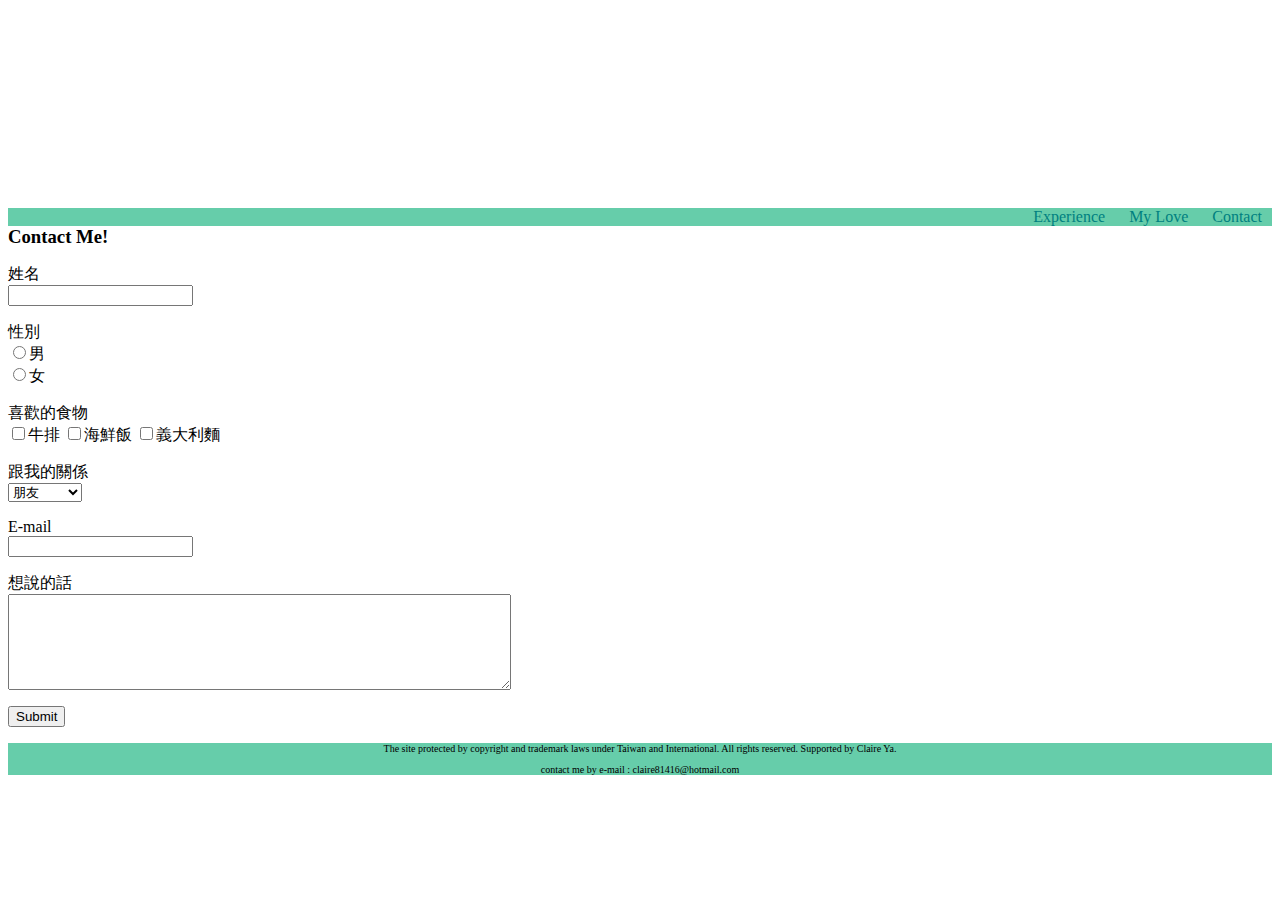
<file: Contact.html>
﻿<html>
	<head>
    	<title>葉小雅-Contact</title>
    	<link href="./Self Introduction_files/design.css" rel="stylesheet" type="text/css">
    	<link href='http://fonts.googleapis.com/css?family=Londrina+Outline' rel='stylesheet' type='text/css'>
	</head>

	<body class="container_12">
		<header class="grid_12">
			<h1>葉小雅</h1>
		</header>

		<nav class="grid_12">
			<a href="">Experience</a>
			<a href="My Love.html">My Love</a>
			<a href="Contact.html">Contact</a>
		</nav>

		
		<section>
			<h3>Contact Me!</h3>
			<form action="https://docs.google.com/spreadsheet/formResponse?formkey=dDZ3dGNNLVFBTjR4bktTNGhQVEFfa3c6MA&amp;ifq" method="POST">
				<p>姓名<br>
				<input type="text" name="entry.0.single">
				</p>
				<p>性別<br>
				<input type="radio" name="entry.1.group" value="male">男<br>
				<input type="radio" name="entry.1.group" value="female">女
				</p>
				<p>喜歡的食物<br>
				<input type="checkbox" name="entry.2.group" value="beef">牛排
				<input type="checkbox" name="entry.2.group" value="paella">海鮮飯
				<input type="checkbox" name="entry.2.group" value="pasta">義大利麵
				</p>
				<p>跟我的關係<br>
				<select name="entry.3.single">
					<option value="friend">朋友</option>
					<option value="teacher">老師</option>
					<option value="unknown">陌生人</option>
					<option value="No">不告訴你</option>
				</select>
				<p>E-mail<br>
				<input type="text" name="entry.4.single">
				</p>
				<p>
				想說的話<br>
				<textarea cols=60 rows=6 name="entry.5.single"></textarea>
				</p>
				<input type="submit" value="Submit">
			</form>
		</section>
		

		<footer class="grid_12">
			<p>The site protected by copyright and trademark laws under Taiwan and International. All rights reserved. Supported by Claire Ya.</p>
			<p>contact me by e-mail : claire81416@hotmail.com</p>
		</footer>
	</body>
</html>
</file>
<file: Self Introduction_files/design.css>
@import url(http://adapt.960.gs/assets/css/960.css);


body{
	font-family: 微軟正黑體 ;
}

header {
	
	background-image: url(https://raw.githubusercontent.com/claireya/wp2014s_hw2/master/Self%20Introduction_files/banner_flower3.jpg); 
	height: 200px;

}

h1{
	text-align: center;
	font-family: 微軟正黑體 ;
	color: white;
	padding-top: 100px;
}

nav{
	text-align: right;
	background-color: #66cdaa ;
	
}
nav a{
	font-family: Lucida Handwriting ,Arial Black ,Verdana ;
	text-decoration : none !important;
	color: #008080 ;
	padding-left:10px;
	padding-right: 10px; 
}

#self{
	background-color: #add8e6 ;
	height: 545px;
}

#self img {
	padding-top: 160px;
	padding-bottom: 160px;
	padding-left: 60px;
	width: 220px;
	float: left;
}

#quote {	
	font-family: 'Londrina Outline', cursive;	
	margin-top: 216px;
	margin-bottom: 216px;
	padding-right: 60px;
	clear: right;	
	font-size: 2em;
}

.about_me{
	text-align: left;
	font-family: 微軟正黑體 ;
	padding-left: 250px;
	padding-top: 142px;
	padding-bottom: 142px;
	clear: both;
	background-color: #87ceeb ;
}


 li {
 	list-style-type:none;
 }

section ul li img {
	width: 150px;
	height: 200px;
	padding: 10px;
	background-color: #b0e0e6 ;
}

section h3{
	margin-top: 0px;
	margin-bottom: 0px;
}

li:nth-child(1){
	font-weight: 900;
	text-decoration:underline;
}

div {
	width: 940px;
	height: 224px;
}

h2{
	font-family: Lucida Handwriting , Arial Black ,Verdana ;
}

footer{
	text-align: center;
	font-family: Verdana ;
	font-size: 10px;
	background-color: #66cdaa  ; 
}
</file>
